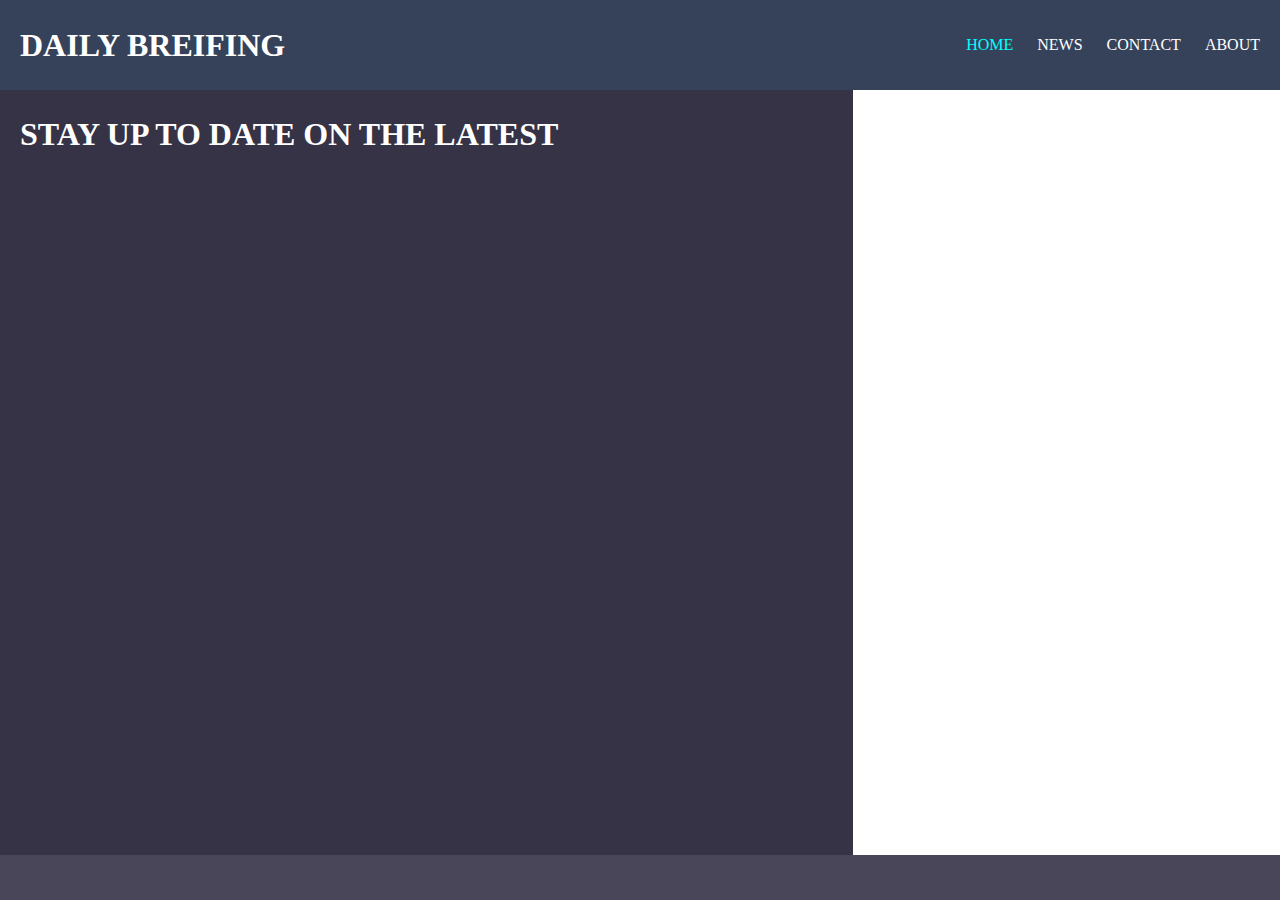
<file: index.html>
<!DOCTYPE html>

<html>
    <head>
        <meta charset="utf-8">
        <meta http-equiv="X-UA-Compatible" content="IE=edge">
        <title>Udacity Landing Page</title>
        <meta name="viewport" content="width=device-width, initial-scale=1">
        <link rel="stylesheet" href="css/styles.css">
    </head>
    <body>
        <header>
            <h1 id="page-title">DAILY BREIFING</h1>
            <div id="nav-div">
                <nav>
                    <a name="home" class="nav-button active">HOME</a>
                    <a name="news" class="nav-button" >NEWS</a>
                    <a name="contact" class="nav-button">CONTACT</a>
                    <a name="about" class="nav-button">ABOUT</a>
                </nav>
            </div>
        </header>
        <main id="home-section">
            <section><h1 class="headline-heading" >STAY UP TO DATE ON THE LATEST</h1></section>
            <section id="headline-showcase"></section>
        </main>
        <aside id="weather-section">
            <section id="weather-main">
            </section>
        </aside>
        <footer></footer>
        <script src="js/app.js" async defer></script>
    </body>
</html>
</file>
<file: css/styles.css>
@import url('../css/small-screen.css');
@import url('../css/medium-screen.css');
@import url('../css/large-screen.css');
@import url('../css/news.css');
@import url('../css/about.css');

html {
    height: 100%;
}

body {
    height: 100%;
    display: grid;
    grid-template-columns: repeat(6,1fr);
    margin: 0;
}

header {
    grid-area: head;
    background-color: #364259;
    display: grid;
    align-items: center;
    color:white;
    padding: 10px;
}

main {
    grid-area: main;
    background-color: #353345;
    overflow: scroll;
    padding: 5px;
    color: white;
}

#weather-section {
    grid-area: side;
    display: grid;
    color: #0b0a4d;
}

footer {
    grid-area: foot;
    background-color: #49465a;
}

.story-img{
    max-width: 300px;
}

#page-title{
    grid-area: title;
    margin: 0 10px;
}

#nav-div{
    grid-area: nav;
    text-decoration: none;
    font-size: 1rem;
    display: flex;
    
    align-items: center;
}

#weather-main {
    display:grid;
    grid-template-areas: "icon temp";
    grid-area: wmain;
    align-items: center;
    justify-content:space-evenly;
}

#icon {
    grid-area: icon;
}

#temp {
    grid-area: temp;
}

#details {
    text-align:center;
}

nav > a {
    margin: 0 10px;
    text-decoration: none;
    color: white;
}


.headline {
    padding: 15px;
}

.headline:hover {
    opacity: .5;
    transition-duration: .1s;
}

.headline-heading{
    margin-left: 15px;
}

.active {
    color:cyan;
}
</file>
